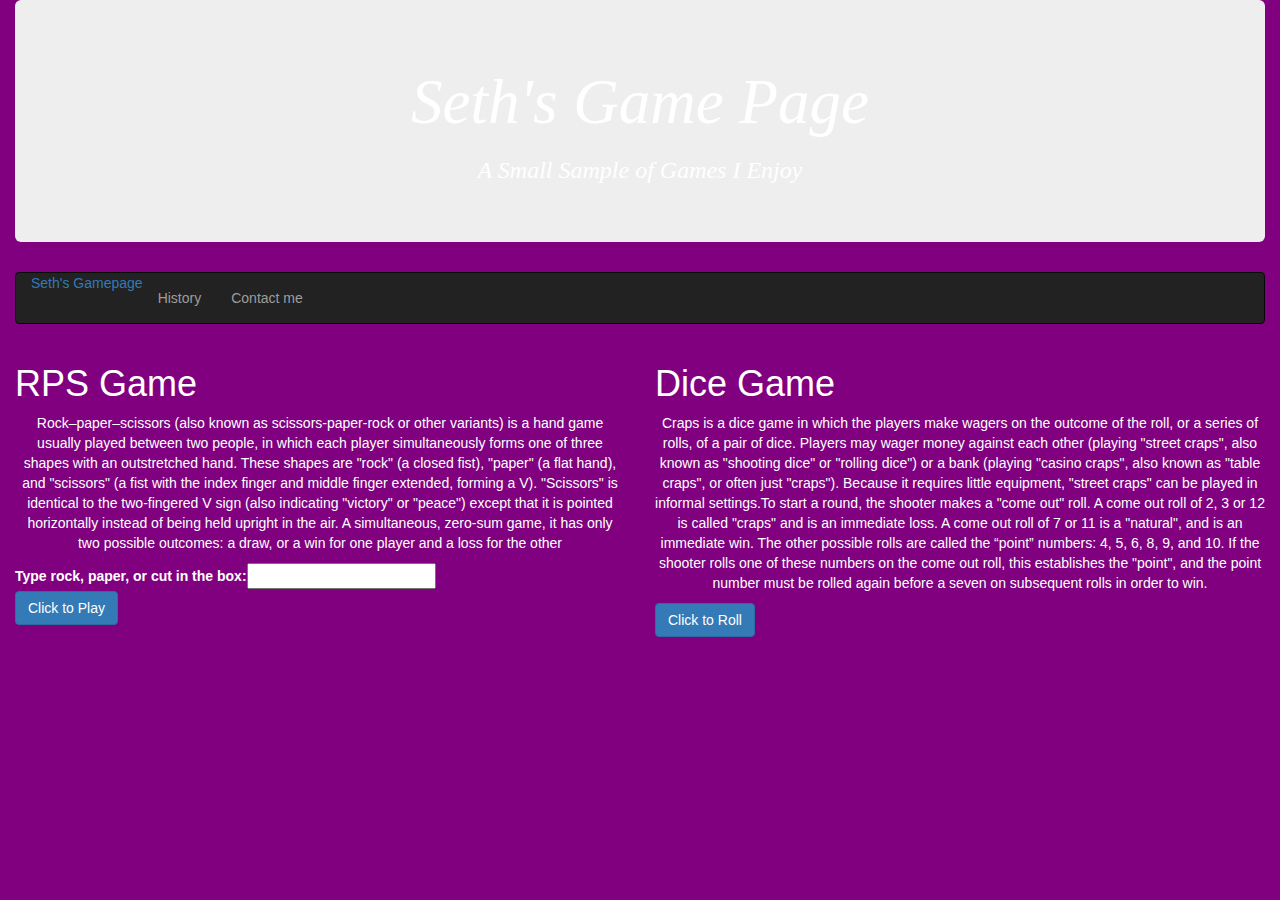
<file: index.html>
<!DOCTYPE html>
<html><head>
		<meta charset="utf-8">
        <meta http-equiv="X-UA-Compatible" content="IE=edge">
        <meta name="viewport" content="width=device-width, initial-scale=1">

        <script src="https://ajax.googleapis.com/ajax/libs/jquery/1.12.4/jquery.min.js"></script>

        <!-- Bootstrap CSS -->
        <link rel="stylesheet" href="https://maxcdn.bootstrapcdn.com/bootstrap/3.3.7/css/bootstrap.min.css" integrity="sha384-BVYiiSIFeK1dGmJRAkycuHAHRg32OmUcww7on3RYdg4Va+PmSTsz/K68vbdEjh4u" crossorigin="anonymous">

        <!-- Bootstrap JavaScript -->
        <script src="https://maxcdn.bootstrapcdn.com/bootstrap/3.3.7/js/bootstrap.min.js" integrity="sha384-Tc5IQib027qvyjSMfHjOMaLkfuWVxZxUPnCJA7l2mCWNIpG9mGCD8wGNIcPD7Txa" crossorigin="anonymous"></script>
        
        <!-- Custom CSS -->
        <title>Seth's Game Page</title>
        <link rel="stylesheet" type="text/css" href="style.css">
        <script src="rps.js"></script>
	</head>

	<body>
	   <div class="container-fluid">
	        <div class="jumbotron">
	            <center><h1>Seth's Game Page</h1></center>
	            <center><h3>A Small Sample of Games I Enjoy</h3></center>
	        </div> <!--/jumbotron-->
	         <nav class="navbar navbar-inverse">
            <div class="container-fluid">
            <!-- Brand and toggle get grouped for better mobile display -->
            <div class="navbar-header">
                <button type="button" class="navbar-toggle collapsed" data-toggle="collapse" data-target="#links" aria-expanded="false">
                    <span class="sr-only">Toggle navigation</span> <!-- only appears for screen readers -->
                    <span class="icon-bar"></span>
                    <span class="icon-bar"></span>
                    <span class="icon-bar"></span>
                </button>
                <a class="active" class="navbar-brand" href="index.html">Seth's Gamepage</a>
            </div>
        
            <!-- Collect the nav links for toggling -->
            <div class="collapse navbar-collapse" id="links">
                <ul class="nav navbar-nav">
                    <li><a href="info.html">History</a></li>
                    <li><a href="awards.html">Contact me</a></li>
                </ul>
        </nav>
            <div class="row">
                <div class="col-lg-6">
                    <h1>RPS Game</h1>
                    <center><p>Rock–paper–scissors (also known as scissors-paper-rock or other variants) is a hand game usually played between two people, in which each player simultaneously forms one of three shapes with an outstretched hand. These shapes are "rock" (a closed fist), "paper" (a flat hand), and "scissors" (a fist with the index finger and middle finger extended, forming a V). "Scissors" is identical to the two-fingered V sign (also indicating "victory" or "peace") except that it is pointed horizontally instead of being held upright in the air. A simultaneous, zero-sum game, it has only two possible outcomes: a draw, or a win for one player and a loss for the other</p></center>
                    <label>Type rock, paper, or cut in the box:</label><input id ='userInput'><br>
                    <a href="#" class="btn btn-primary btn-md" onclick = "playRPS()">Click to Play</a>
                    <p id ='userOutput'></p>
                    <p id ='computerOutput'></p>
                    <p id = 'rpsOutput'></p>
                </div> <!--/column-->
                <div class="col-lg-6">
                    <h1>Dice Game</h1>
                    <center><p>Craps is a dice game in which the players make wagers on the outcome of the roll, or a series of rolls, of a pair of dice. Players may wager money against each other (playing "street craps", also known as "shooting dice" or "rolling dice") or a bank (playing "casino craps", also known as "table craps", or often just "craps"). Because it requires little equipment, "street craps" can be played in informal settings.To start a round, the shooter makes a "come out" roll. A come out roll of 2, 3 or 12 is called "craps" and is an immediate loss. A come out roll of 7 or 11 is a "natural", and is an immediate win. The other possible rolls are called the “point” numbers: 4, 5, 6, 8, 9, and 10. If the shooter rolls one of these numbers on the come out roll, this establishes the "point", and the point number must be rolled again before a seven on subsequent rolls in order to win.</p></center>
                    <button class="btn btn-primary btn-md" onclick ="diceRoll()">Click to Roll</button>
                    <p id = 'diceOutput'></p>
                </div> <!--/column-->
            </div> <!--/row-->
	   </div> <!--/container-fluid-->
	

<script src = 'dice.js'></script>

</body></html>
</file>
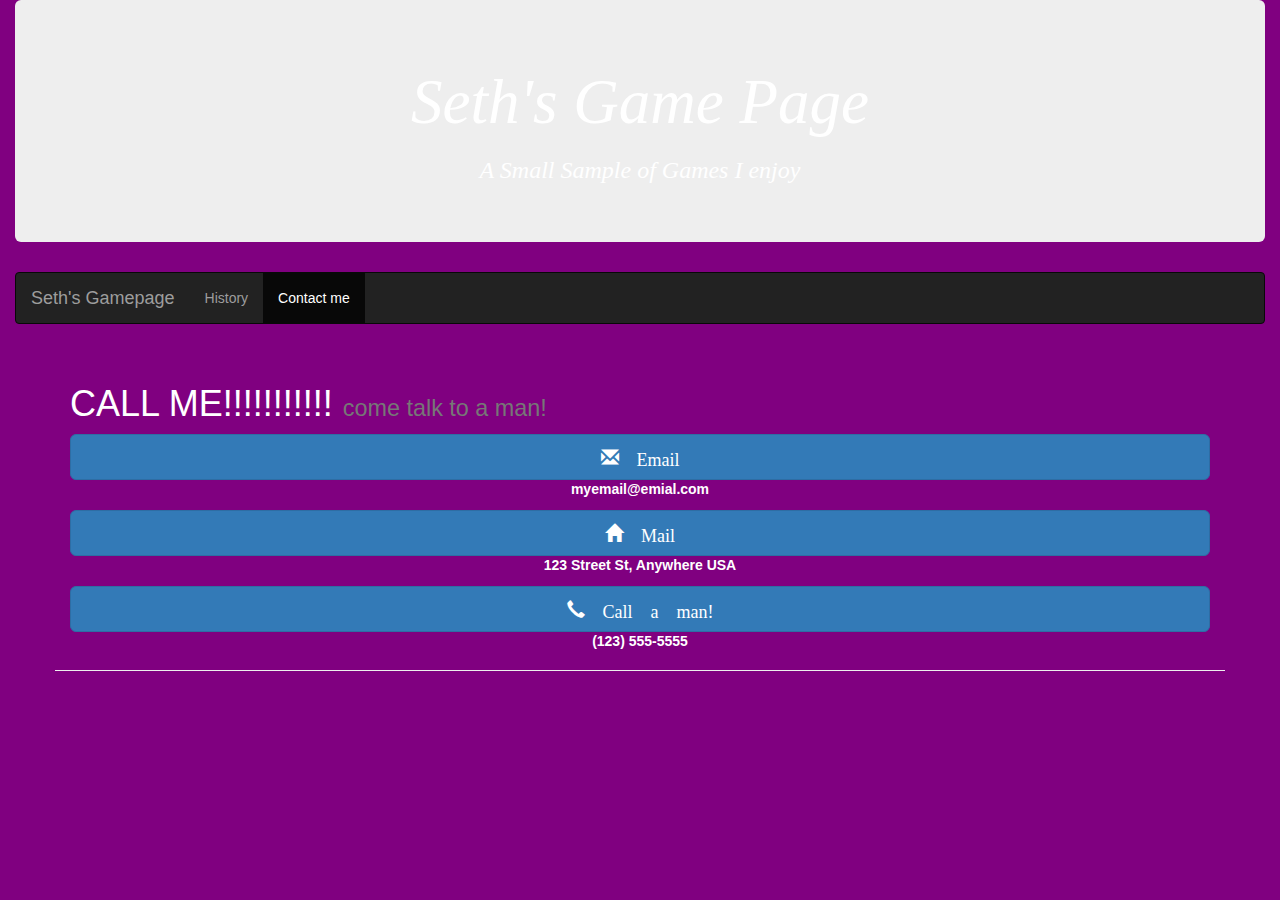
<file: awards.html>
<html><head>
		<meta charset="utf-8">
        <meta http-equiv="X-UA-Compatible" content="IE=edge">
        <meta name="viewport" content="width=device-width, initial-scale=1">

        <script src="https://ajax.googleapis.com/ajax/libs/jquery/1.12.4/jquery.min.js"></script>

        <!-- Bootstrap CSS -->
        <link rel="stylesheet" href="https://maxcdn.bootstrapcdn.com/bootstrap/3.3.7/css/bootstrap.min.css" integrity="sha384-BVYiiSIFeK1dGmJRAkycuHAHRg32OmUcww7on3RYdg4Va+PmSTsz/K68vbdEjh4u" crossorigin="anonymous">

        <!-- Bootstrap JavaScript -->
        <script src="https://maxcdn.bootstrapcdn.com/bootstrap/3.3.7/js/bootstrap.min.js" integrity="sha384-Tc5IQib027qvyjSMfHjOMaLkfuWVxZxUPnCJA7l2mCWNIpG9mGCD8wGNIcPD7Txa" crossorigin="anonymous"></script>
        
        <!-- Custom CSS -->
        <title>Seth's Game Page</title>
        <link rel="stylesheet" type="text/css" href="style.css">
	</head>

	<body>
	   <div class="container-fluid">
	        <div class="jumbotron">
	            <center><h1>Seth's Game Page</h1></center>
	            <center><h3>A Small Sample of Games I enjoy</h3></center>
	        </div> <!--/jumbotron-->
	        <nav class="navbar navbar-inverse">
            <div class="container-fluid">
            <!-- Brand and toggle get grouped for better mobile display -->
            <div class="navbar-header">
                <button type="button" class="navbar-toggle collapsed" data-toggle="collapse" data-target="#links" aria-expanded="false">
                    <span class="sr-only">Toggle navigation</span> <!-- only appears for screen readers -->
                    <span class="icon-bar"></span>
                    <span class="icon-bar"></span>
                    <span class="icon-bar"></span>
                </button>
                <a class="navbar-brand" href="index.html">Seth's Gamepage</a>
            </div>
        
            <!-- Collect the nav links for toggling -->
            <div class="collapse navbar-collapse" id="links">
                <ul class="nav navbar-nav">
                    <li><a href="info.html">History</a></li>
                    <li class="active"><a href="awards.html">Contact me</a></li>
                </ul>
        </nav>
        <div class="container page-header">
            <h1>CALL ME!!!!!!!!!!! <small>come talk to a man!</small></h1>
            <div class="btn-btn-default">
                <a href="#" class="btn btn-primary btn-lg btn-block glyphicon glyphicon-envelope"> Email </a>
                <b><center><p>myemail@emial.com</p></center></b>
                <a href="#" class="btn btn-primary btn-lg btn-block glyphicon glyphicon-home"> Mail </a>
                <b><center><p>123 Street St, Anywhere USA</p></center></b>
                <a href="#" class="btn btn-primary btn-lg btn-block glyphicon glyphicon glyphicon-earphone"> Call a man! </a>
                <b><center><p>(123) 555-5555</p></center></b>
            </div> <!--/button-->
        </div> <!--/container-->
    




</div></body></html>
</file>
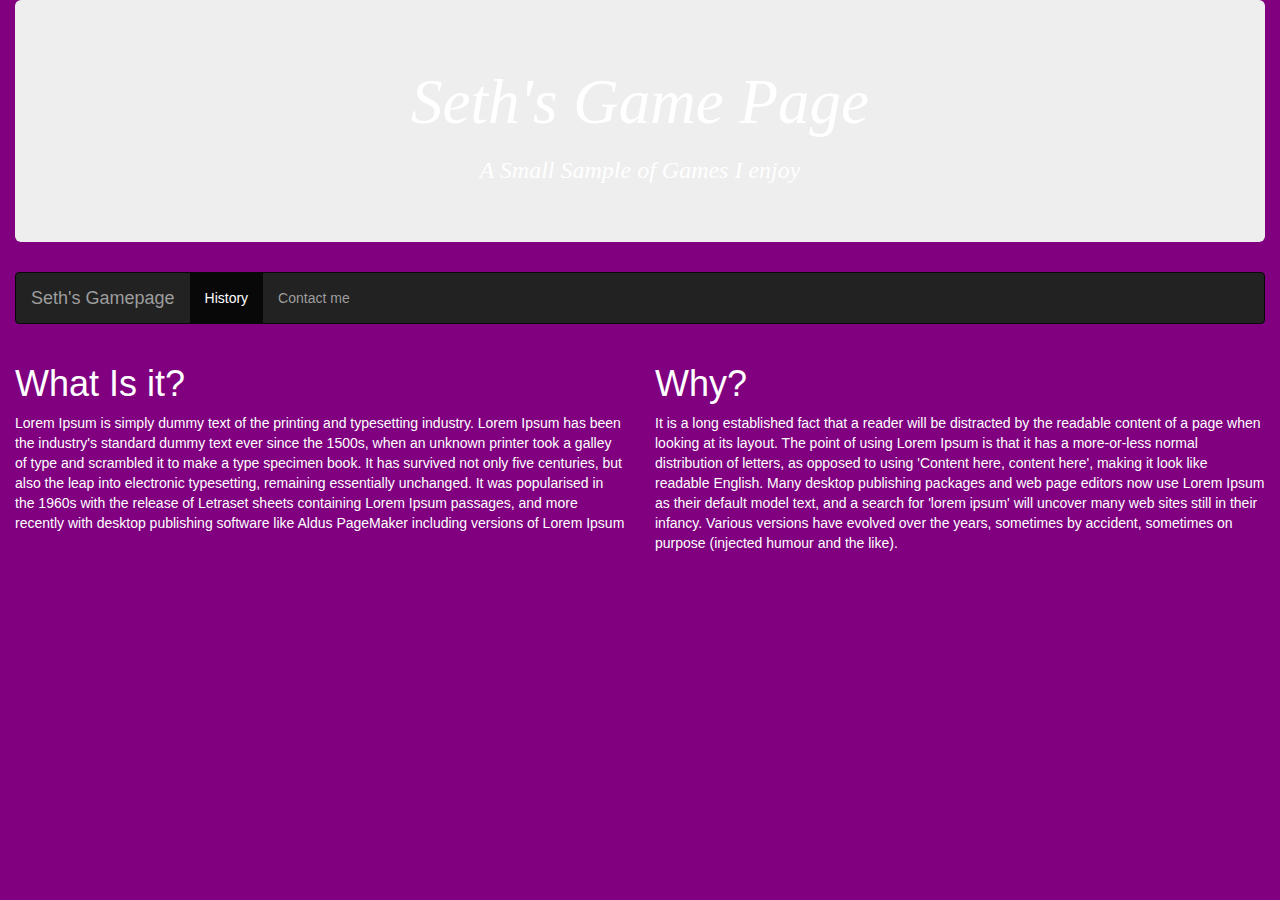
<file: info.html>
<html><head>
		<meta charset="utf-8">
        <meta http-equiv="X-UA-Compatible" content="IE=edge">
        <meta name="viewport" content="width=device-width, initial-scale=1">

        <script src="https://ajax.googleapis.com/ajax/libs/jquery/1.12.4/jquery.min.js"></script>

        <!-- Bootstrap CSS -->
        <link rel="stylesheet" href="https://maxcdn.bootstrapcdn.com/bootstrap/3.3.7/css/bootstrap.min.css" integrity="sha384-BVYiiSIFeK1dGmJRAkycuHAHRg32OmUcww7on3RYdg4Va+PmSTsz/K68vbdEjh4u" crossorigin="anonymous">

        <!-- Bootstrap JavaScript -->
        <script src="https://maxcdn.bootstrapcdn.com/bootstrap/3.3.7/js/bootstrap.min.js" integrity="sha384-Tc5IQib027qvyjSMfHjOMaLkfuWVxZxUPnCJA7l2mCWNIpG9mGCD8wGNIcPD7Txa" crossorigin="anonymous"></script>
        
        <!-- Custom CSS -->
        <title>Seth's Game Page</title>
        <link rel="stylesheet" type="text/css" href="style.css">
	</head>

	<body>
	   <div class="container-fluid">
	        <div class="jumbotron">
	            <center><h1>Seth's Game Page</h1></center>
	            <center><h3>A Small Sample of Games I enjoy</h3></center>
	        </div> <!--/jumbotron-->
	       <nav class="navbar navbar-inverse">
            <div class="container-fluid">
            <!-- Brand and toggle get grouped for better mobile display -->
            <div class="navbar-header">
                <button type="button" class="navbar-toggle collapsed" data-toggle="collapse" data-target="#links" aria-expanded="false">
                    <span class="sr-only">Toggle navigation</span> <!-- only appears for screen readers -->
                    <span class="icon-bar"></span>
                    <span class="icon-bar"></span>
                    <span class="icon-bar"></span>
                </button>
                <a class="navbar-brand" href="index.html">Seth's Gamepage</a>
            </div>
        
            <!-- Collect the nav links for toggling -->
            <div class="collapse navbar-collapse" id="links">
                <ul class="nav navbar-nav">
                    <li class="active"><a href="info.html">History</a></li>
                    <li><a href="awards.html">Contact me</a></li>
                </ul>
        </nav>
            <div class="row">
                <div class="col-lg-6">
                <h1>What Is it?</h1>
                    <p>Lorem Ipsum is simply dummy text of the printing and typesetting industry. Lorem Ipsum has been the industry's standard dummy text ever since the 1500s, when an unknown printer took a galley of type and scrambled it to make a type specimen book. It has survived not only five centuries, but also the leap into electronic typesetting, remaining essentially unchanged. It was popularised in the 1960s with the release of Letraset sheets containing Lorem Ipsum passages, and more recently with desktop publishing software like Aldus PageMaker including versions of Lorem Ipsum</p>
                </div> <!--/column-->
                <div class="col-lg-6">
                <h1>Why?</h1>
                    <p>It is a long established fact that a reader will be distracted by the readable content of a page when looking at its layout. The point of using Lorem Ipsum is that it has a more-or-less normal distribution of letters, as opposed to using 'Content here, content here', making it look like readable English. Many desktop publishing packages and web page editors now use Lorem Ipsum as their default model text, and a search for 'lorem ipsum' will uncover many web sites still in their infancy. Various versions have evolved over the years, sometimes by accident, sometimes on purpose (injected humour and the like).</p>
                </div> <!--/column-->
            </div>
	   </div> <!--/container-fluid-->
	



</body></html>
</file>
<file: style.css>
.jumbotron{
    color:white;
     font-family: "Times New Roman", Times, serif;
     font-style:italic;
    background-image: url("https://lh3.googleusercontent.com/-wXurxYtprQs/Wvrjzh_u-0I/AAAAAAAAACM/CStx2OcBC0E1JetCgZSMpL_h9xUE4rhIgCK8BGAs/s148/alEksmallface.png");
    background-repeat: no-repeat;
    background-position: center;
    background-size:cover;
}

body{
    background-color:Purple;
    color:white;
}

img.profilePic {
                width: 250px;
                border-style: inset;
            
                
            }

input{
    color:black
}
</file>
